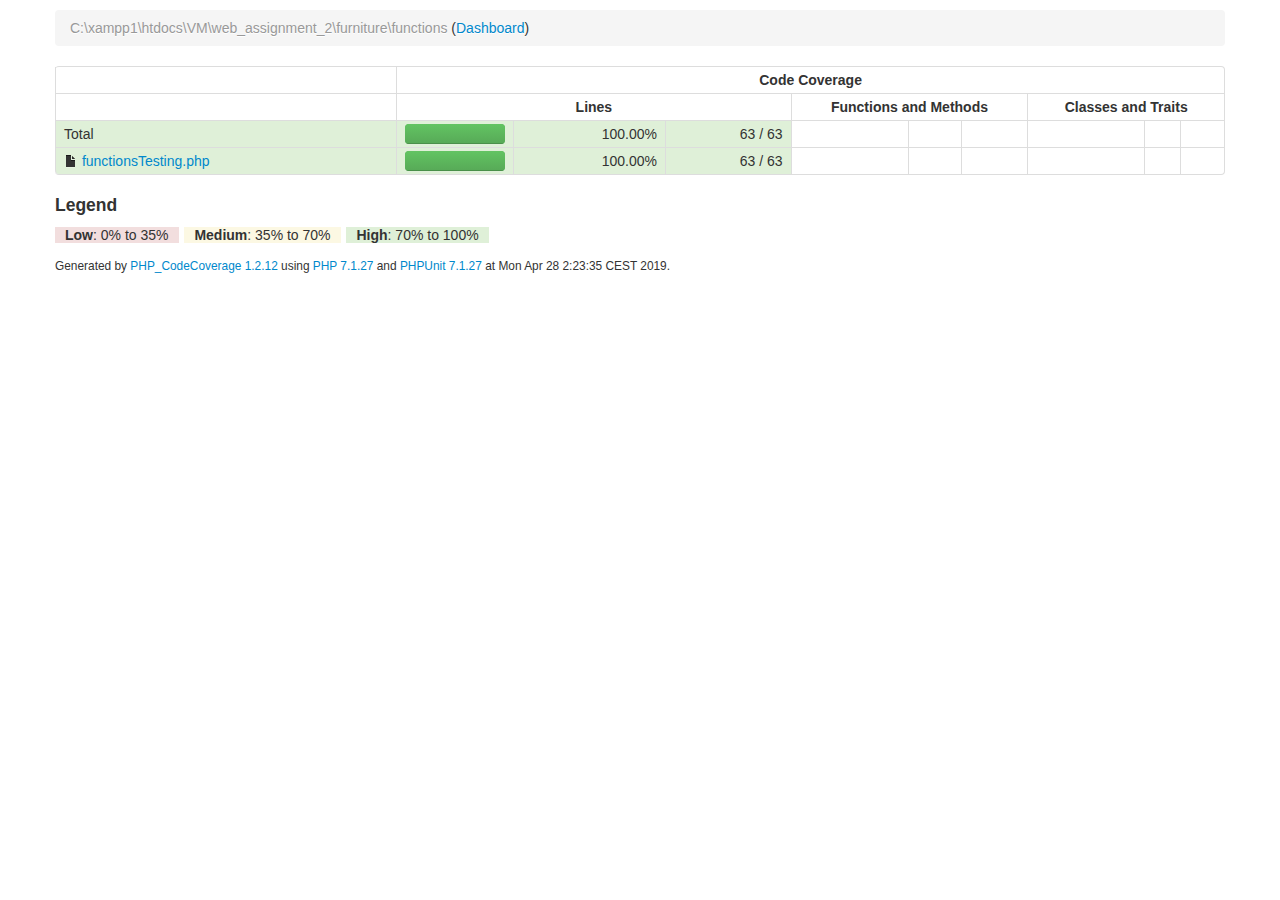
<file: report/index.html>
<!DOCTYPE html>
<html lang="en">
 <head>
  <meta charset="UTF-8">
  <title>Code Coverage for C:\xampp1\htdocs\VM\web_assignment_2\furniture\functions</title>
  <meta name="viewport" content="width=device-width, initial-scale=1.0">
  <link href="css/bootstrap.min.css" rel="stylesheet">
  <link href="css/bootstrap-responsive.min.css" rel="stylesheet">
  <link href="css/style.css" rel="stylesheet">
  <!--[if lt IE 9]>
  <script src="js/html5shiv.js"></script>
  <![endif]-->
 </head>
 <body>
  <header>
   <div class="container">
    <div class="row">
     <div class="span12">
      <ul class="breadcrumb">
        <li class="active">C:\xampp1\htdocs\VM\web_assignment_2\furniture\functions</li>
        <li>(<a href="index.dashboard.html">Dashboard</a>)</li>

      </ul>
     </div>
    </div>
   </div>
  </header>
  <div class="container">
   <table class="table table-bordered">
    <thead>
     <tr>
      <td>&nbsp;</td>
      <td colspan="9"><div align="center"><strong>Code Coverage</strong></div></td>
     </tr>
     <tr>
      <td>&nbsp;</td>
      <td colspan="3"><div align="center"><strong>Lines</strong></div></td>
      <td colspan="3"><div align="center"><strong>Functions and Methods</strong></div></td>
      <td colspan="3"><div align="center"><strong>Classes and Traits</strong></div></td>
     </tr>
    </thead>
    <tbody>
     <tr>
      <td class="success">Total</td>
      <td class="success big">       <div class="progress progress-success" style="width: 100px;">
        <div class="bar" style="width: 100.00%;"></div>
       </div>
</td>
      <td class="success small"><div align="right">100.00%</div></td>
      <td class="success small"><div align="right">63&nbsp;/&nbsp;63</div></td>
      <td class="None big">&nbsp;</td>
      <td class="None small"><div align="right"></div></td>
      <td class="None small"><div align="right">&nbsp;</div></td>
      <td class="None big">&nbsp;</td>
      <td class="None small"><div align="right"></div></td>
      <td class="None small"><div align="right">&nbsp;</div></td>
     </tr>

     <tr>
      <td class="success"><i class="icon-file"></i> <a href="functionsTesting.php.html">functionsTesting.php</a></td>
      <td class="success big">       <div class="progress progress-success" style="width: 100px;">
        <div class="bar" style="width: 100.00%;"></div>
       </div>
</td>
      <td class="success small"><div align="right">100.00%</div></td>
      <td class="success small"><div align="right">63&nbsp;/&nbsp;63</div></td>
      <td class="None big">&nbsp;</td>
      <td class="None small"><div align="right"></div></td>
      <td class="None small"><div align="right">&nbsp;</div></td>
      <td class="None big">&nbsp;</td>
      <td class="None small"><div align="right"></div></td>
      <td class="None small"><div align="right">&nbsp;</div></td>
     </tr>


    </tbody>
   </table>
   <footer>
    <h4>Legend</h4>
    <p>
     <span class="danger"><strong>Low</strong>: 0% to 35%</span>
     <span class="warning"><strong>Medium</strong>: 35% to 70%</span>
     <span class="success"><strong>High</strong>: 70% to 100%</span>
    </p>
    <p>
     <small>Generated by <a href="http://github.com/sebastianbergmann/php-code-coverage" target="_top">PHP_CodeCoverage 1.2.12</a> using <a href="http://www.php.net/" target="_top">PHP 7.1.27 </a> and <a href="http://phpunit.de/">PHPUnit 7.1.27 </a> at Mon Apr 28 2:23:35 CEST 2019.</small>
    </p>
   </footer>
  </div>
  <script src="js/bootstrap.min.js" type="text/javascript"></script>
 </body>
</html>
</file>
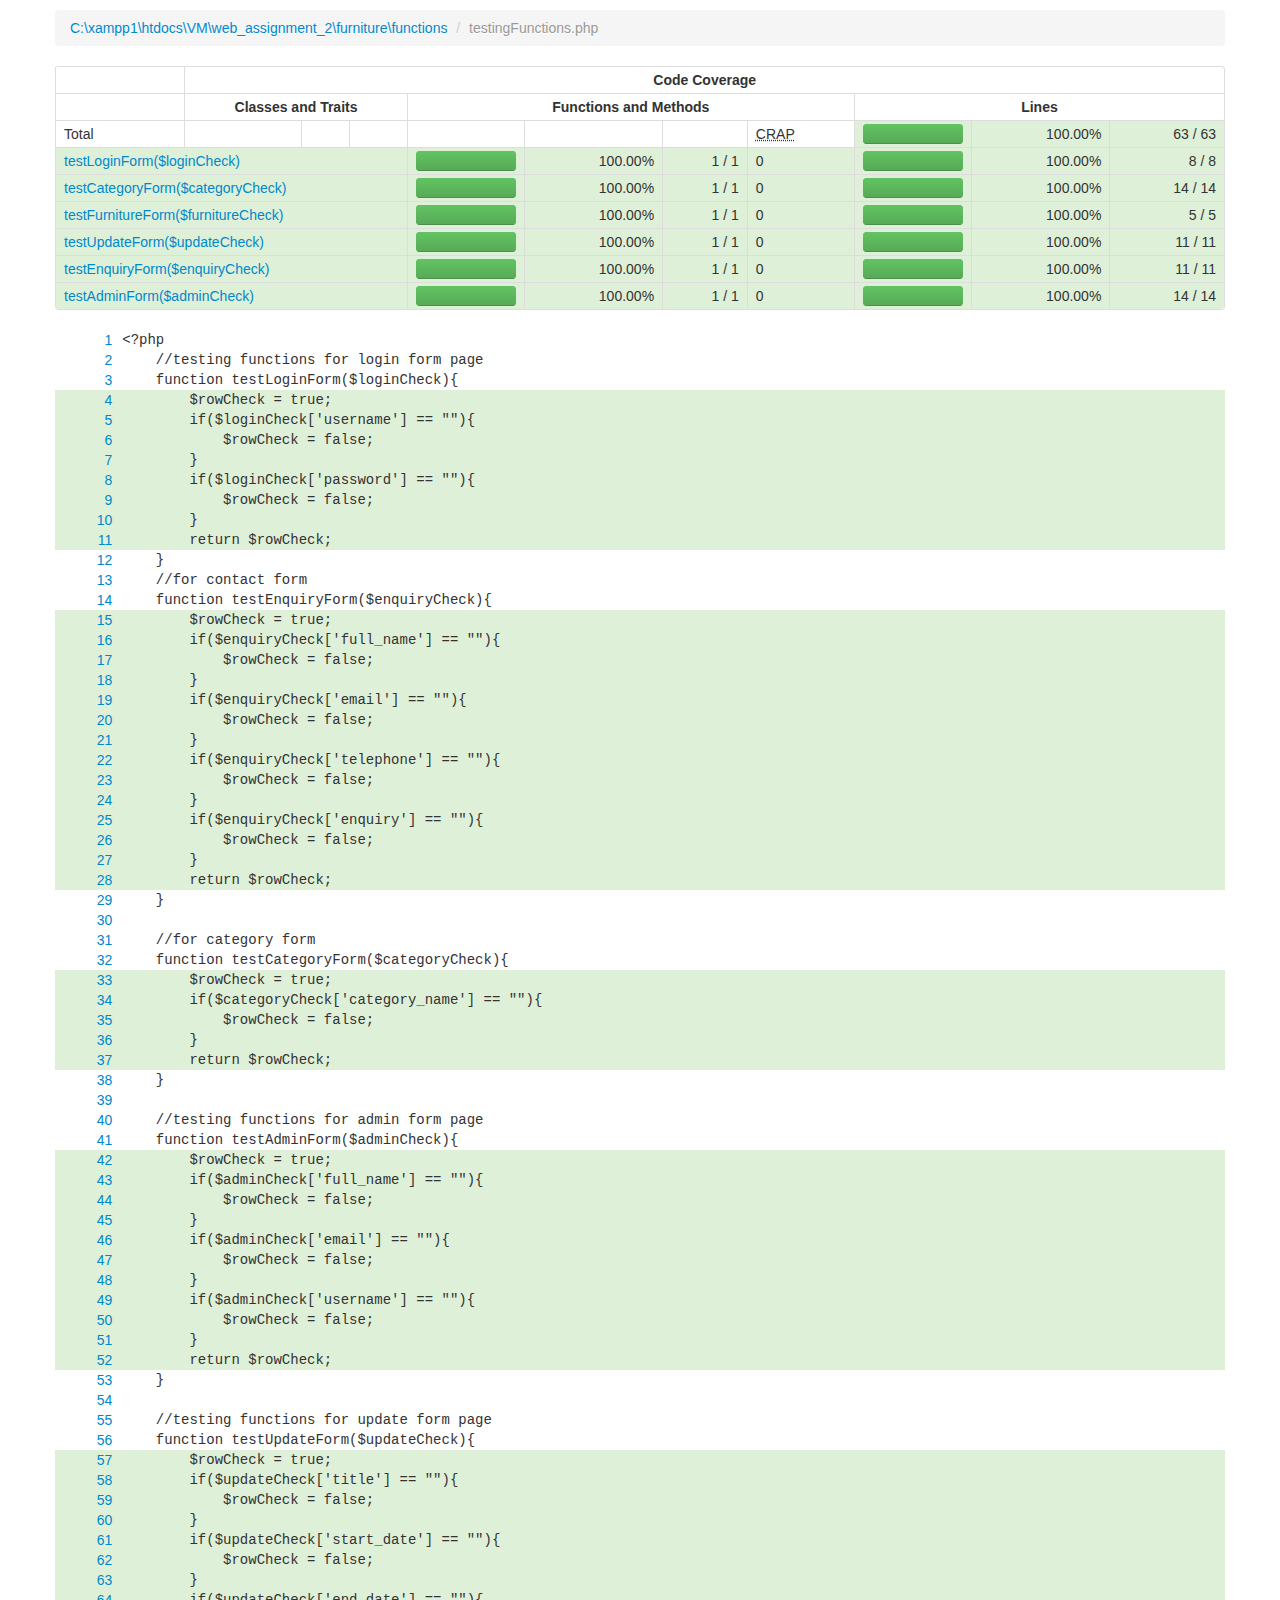
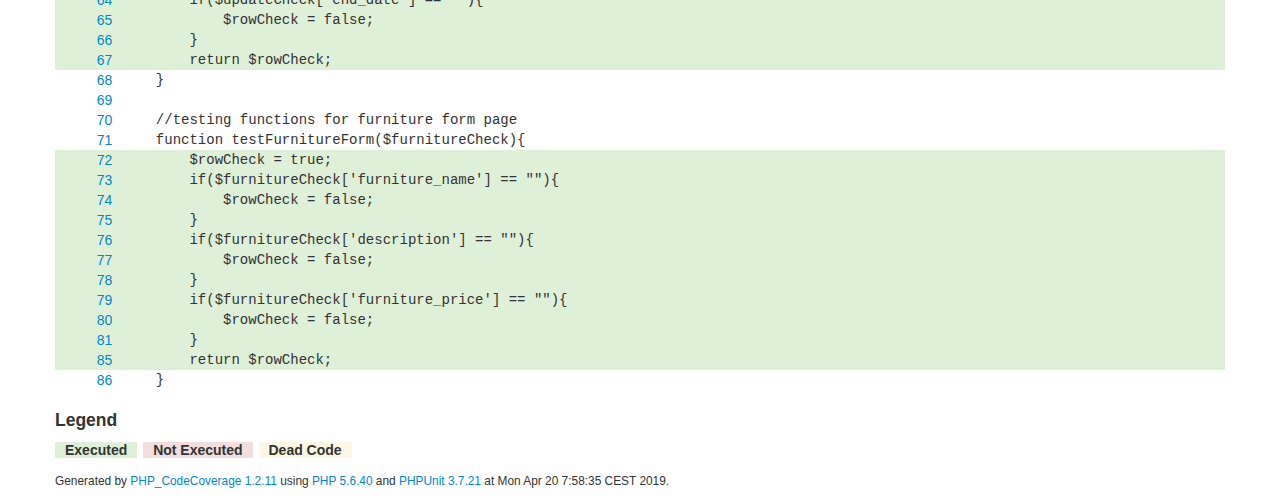
<file: report/functionsTesting.php.html>
<!DOCTYPE html>
<html lang="en">
 <head>
  <meta charset="UTF-8">
  <title>Code Coverage for C:\xampp1\htdocs\VM\web_assignment_2\furniture\functions/testingFunctions.php</title>
  <meta name="viewport" content="width=device-width, initial-scale=1.0">
  <link href="css/bootstrap.min.css" rel="stylesheet">
  <link href="css/bootstrap-responsive.min.css" rel="stylesheet">
  <link href="css/style.css" rel="stylesheet">
  <!--[if lt IE 9]>
  <script src="js/html5shiv.js"></script>
  <![endif]-->
 </head>
 <body>
  <header>
   <div class="container">
    <div class="row">
     <div class="span12">
      <ul class="breadcrumb">
        <li><a href="index.html">C:\xampp1\htdocs\VM\web_assignment_2\furniture\functions</a> <span class="divider">/</span></li>
        <li class="active">testingFunctions.php</li>

      </ul>
     </div>
    </div>
   </div>
  </header>
  <div class="container">
   <table class="table table-bordered">
    <thead>
     <tr>
      <td>&nbsp;</td>
      <td colspan="10"><div align="center"><strong>Code Coverage</strong></div></td>
     </tr>
     <tr>
      <td>&nbsp;</td>
      <td colspan="3"><div align="center"><strong>Classes and Traits</strong></div></td>
      <td colspan="4"><div align="center"><strong>Functions and Methods</strong></div></td>
      <td colspan="3"><div align="center"><strong>Lines</strong></div></td>
     </tr>
    </thead>
    <tbody>
     <tr>
      <td class="None">Total</td>
      <td class="None big">&nbsp;</td>
      <td class="None small"><div align="right"></div></td>
      <td class="None small"><div align="right">&nbsp;</div></td>
      <td class="None big">&nbsp;</td>
      <td class="None small"><div align="right"></div></td>
      <td class="None small"><div align="right">&nbsp;</div></td>
      <td class="None small"><acronym title="Change Risk Anti-Patterns (CRAP) Index">CRAP</acronym></td>
      <td class="success big">       <div class="progress progress-success" style="width: 100px;">
        <div class="bar" style="width: 100.00%;"></div>
       </div>
</td>
      <td class="success small"><div align="right">100.00%</div></td>
      <td class="success small"><div align="right">63&nbsp;/&nbsp;63</div></td>
     </tr>

     <tr>
      <td class="success" colspan="4"><a href="#3">testLoginForm($loginCheck)</a></td>
      <td class="success big">       <div class="progress progress-success" style="width: 100px;">
        <div class="bar" style="width: 100.00%;"></div>
       </div>
</td>
      <td class="success small"><div align="right">100.00%</div></td>
      <td class="success small"><div align="right">1&nbsp;/&nbsp;1</div></td>
      <td class="success small">0</td>
      <td class="success big">       <div class="progress progress-success" style="width: 100px;">
        <div class="bar" style="width: 100.00%;"></div>
       </div>
</td>
      <td class="success small"><div align="right">100.00%</div></td>
      <td class="success small"><div align="right">8&nbsp;/&nbsp;8</div></td>
     </tr>

     <tr>
      <td class="success" colspan="4"><a href="#14">testCategoryForm($categoryCheck)</a></td>
      <td class="success big">       <div class="progress progress-success" style="width: 100px;">
        <div class="bar" style="width: 100.00%;"></div>
       </div>
</td>
      <td class="success small"><div align="right">100.00%</div></td>
      <td class="success small"><div align="right">1&nbsp;/&nbsp;1</div></td>
      <td class="success small">0</td>
      <td class="success big">       <div class="progress progress-success" style="width: 100px;">
        <div class="bar" style="width: 100.00%;"></div>
       </div>
</td>
      <td class="success small"><div align="right">100.00%</div></td>
      <td class="success small"><div align="right">14&nbsp;/&nbsp;14</div></td>
     </tr>

     <tr>
      <td class="success" colspan="4"><a href="#32">testFurnitureForm($furnitureCheck)</a></td>
      <td class="success big">       <div class="progress progress-success" style="width: 100px;">
        <div class="bar" style="width: 100.00%;"></div>
       </div>
</td>
      <td class="success small"><div align="right">100.00%</div></td>
      <td class="success small"><div align="right">1&nbsp;/&nbsp;1</div></td>
      <td class="success small">0</td>
      <td class="success big">       <div class="progress progress-success" style="width: 100px;">
        <div class="bar" style="width: 100.00%;"></div>
       </div>
</td>
      <td class="success small"><div align="right">100.00%</div></td>
      <td class="success small"><div align="right">5&nbsp;/&nbsp;5</div></td>
     </tr>

     <tr>
      <td class="success" colspan="4"><a href="#41">testUpdateForm($updateCheck)</a></td>
      <td class="success big">       <div class="progress progress-success" style="width: 100px;">
        <div class="bar" style="width: 100.00%;"></div>
       </div>
</td>
      <td class="success small"><div align="right">100.00%</div></td>
      <td class="success small"><div align="right">1&nbsp;/&nbsp;1</div></td>
      <td class="success small">0</td>
      <td class="success big">       <div class="progress progress-success" style="width: 100px;">
        <div class="bar" style="width: 100.00%;"></div>
       </div>
</td>
      <td class="success small"><div align="right">100.00%</div></td>
      <td class="success small"><div align="right">11&nbsp;/&nbsp;11</div></td>
     </tr>

     <tr>
      <td class="success" colspan="4"><a href="#56">testEnquiryForm($enquiryCheck)</a></td>
      <td class="success big">       <div class="progress progress-success" style="width: 100px;">
        <div class="bar" style="width: 100.00%;"></div>
       </div>
</td>
      <td class="success small"><div align="right">100.00%</div></td>
      <td class="success small"><div align="right">1&nbsp;/&nbsp;1</div></td>
      <td class="success small">0</td>
      <td class="success big">       <div class="progress progress-success" style="width: 100px;">
        <div class="bar" style="width: 100.00%;"></div>
       </div>
</td>
      <td class="success small"><div align="right">100.00%</div></td>
      <td class="success small"><div align="right">11&nbsp;/&nbsp;11</div></td>
     </tr>

     <tr>
      <td class="success" colspan="4"><a href="#71">testAdminForm($adminCheck)</a></td>
      <td class="success big">       <div class="progress progress-success" style="width: 100px;">
        <div class="bar" style="width: 100.00%;"></div>
       </div>
</td>
      <td class="success small"><div align="right">100.00%</div></td>
      <td class="success small"><div align="right">1&nbsp;/&nbsp;1</div></td>
      <td class="success small">0</td>
      <td class="success big">       <div class="progress progress-success" style="width: 100px;">
        <div class="bar" style="width: 100.00%;"></div>
       </div>
</td>
      <td class="success small"><div align="right">100.00%</div></td>
      <td class="success small"><div align="right">14&nbsp;/&nbsp;14</div></td>
     </tr>


    </tbody>
   </table>
   <table class="table table-borderless table-condensed">
    <tbody>
     <tr><td><div align="right"><a name="1"></a><a href="#1">1</a></div></td><td class="codeLine">&lt;?php</td></tr>
     <tr><td><div align="right"><a name="2"></a><a href="#2">2</a></div></td><td class="codeLine">    //testing functions for login form page</td></tr>
     <tr><td><div align="right"><a name="3"></a><a href="#3">3</a></div></td><td class="codeLine">    function testLoginForm($loginCheck){</td></tr>
     <tr class="success popin" data-title="3 tests cover line 4" data-content="&lt;ul&gt;&lt;li class=&quot;success&quot;&gt;DemoTest::testInvalidUsername&lt;/li&gt;&lt;li class=&quot;success&quot;&gt;DemoTest::testInvalidPassword&lt;/li&gt;&lt;li class=&quot;success&quot;&gt;DemoTest::testValidAll&lt;/li&gt;&lt;/ul&gt;" data-placement="bottom" data-html="true"><td><div align="right"><a name="4"></a><a href="#4">4</a></div></td><td class="codeLine">        $rowCheck = true;</td></tr>
     <tr class="success popin" data-title="3 tests cover line 5" data-content="&lt;ul&gt;&lt;li class=&quot;success&quot;&gt;DemoTest::testInvalidUsername&lt;/li&gt;&lt;li class=&quot;success&quot;&gt;DemoTest::testInvalidPassword&lt;/li&gt;&lt;li class=&quot;success&quot;&gt;DemoTest::testValidAll&lt;/li&gt;&lt;/ul&gt;" data-placement="bottom" data-html="true"><td><div align="right"><a name="5"></a><a href="#5">5</a></div></td><td class="codeLine">        if($loginCheck['username'] == &quot;&quot;){</td></tr>
     <tr class="success popin" data-title="1 test covers line 6" data-content="&lt;ul&gt;&lt;li class=&quot;success&quot;&gt;DemoTest::testInvalidUsername&lt;/li&gt;&lt;/ul&gt;" data-placement="bottom" data-html="true"><td><div align="right"><a name="6"></a><a href="#6">6</a></div></td><td class="codeLine">            $rowCheck = false;</td></tr>
     <tr class="success popin" data-title="1 test covers line 7" data-content="&lt;ul&gt;&lt;li class=&quot;success&quot;&gt;DemoTest::testInvalidUsername&lt;/li&gt;&lt;/ul&gt;" data-placement="bottom" data-html="true"><td><div align="right"><a name="7"></a><a href="#7">7</a></div></td><td class="codeLine">        }</td></tr>
     <tr class="success popin" data-title="3 tests cover line 8" data-content="&lt;ul&gt;&lt;li class=&quot;success&quot;&gt;DemoTest::testInvalidUsername&lt;/li&gt;&lt;li class=&quot;success&quot;&gt;DemoTest::testInvalidPassword&lt;/li&gt;&lt;li class=&quot;success&quot;&gt;DemoTest::testValidAll&lt;/li&gt;&lt;/ul&gt;" data-placement="bottom" data-html="true"><td><div align="right"><a name="8"></a><a href="#8">8</a></div></td><td class="codeLine">        if($loginCheck['password'] == &quot;&quot;){</td></tr>
     <tr class="success popin" data-title="1 test covers line 9" data-content="&lt;ul&gt;&lt;li class=&quot;success&quot;&gt;DemoTest::testInvalidPassword&lt;/li&gt;&lt;/ul&gt;" data-placement="bottom" data-html="true"><td><div align="right"><a name="9"></a><a href="#9">9</a></div></td><td class="codeLine">            $rowCheck = false;</td></tr>
     <tr class="success popin" data-title="1 test covers line 10" data-content="&lt;ul&gt;&lt;li class=&quot;success&quot;&gt;DemoTest::testInvalidPassword&lt;/li&gt;&lt;/ul&gt;" data-placement="bottom" data-html="true"><td><div align="right"><a name="10"></a><a href="#10">10</a></div></td><td class="codeLine">        }</td></tr>
     <tr class="success popin" data-title="3 tests cover line 11" data-content="&lt;ul&gt;&lt;li class=&quot;success&quot;&gt;DemoTest::testInvalidUsername&lt;/li&gt;&lt;li class=&quot;success&quot;&gt;DemoTest::testInvalidPassword&lt;/li&gt;&lt;li class=&quot;success&quot;&gt;DemoTest::testValidAll&lt;/li&gt;&lt;/ul&gt;" data-placement="bottom" data-html="true"><td><div align="right"><a name="11"></a><a href="#11">11</a></div></td><td class="codeLine">        return $rowCheck;</td></tr>
     <tr><td><div align="right"><a name="12"></a><a href="#12">12</a></div></td><td class="codeLine">    }</td></tr>
     <tr><td><div align="right"><a name="13"></a><a href="#13">13</a></div></td><td class="codeLine">    //for contact form</td></tr>
     <tr><td><div align="right"><a name="14"></a><a href="#14">14</a></div></td><td class="codeLine">    function testEnquiryForm($enquiryCheck){</td></tr>
     <tr class="success popin" data-title="5 tests cover line 15" data-content="&lt;ul&gt;&lt;li class=&quot;success&quot;&gt;EnquiryTest::testInvalidFullname&lt;/li&gt;&lt;li class=&quot;success&quot;&gt;EnquiryTest::testInvalidEmail&lt;/li&gt;&lt;li class=&quot;success&quot;&gt;EnquiryTest::testInvalidTelephone&lt;/li&gt;&lt;li class=&quot;success&quot;&gt;EnquiryTest::testInvalidEnquiry&lt;/li&gt;&lt;li class=&quot;success&quot;&gt;EnquiryTest::testInvalidAll&lt;/li&gt;&lt;/ul&gt;" data-placement="bottom" data-html="true"><td><div align="right"><a name="15"></a><a href="#15">15</a></div></td><td class="codeLine">        $rowCheck = true;</td></tr>
     <tr class="success popin" data-title="5 tests cover line 16" data-content="&lt;ul&gt;&lt;li class=&quot;success&quot;&gt;EnquiryTest::testInvalidFullname&lt;/li&gt;&lt;li class=&quot;success&quot;&gt;EnquiryTest::testInvalidEmail&lt;/li&gt;&lt;li class=&quot;success&quot;&gt;EnquiryTest::testInvalidTelephone&lt;/li&gt;&lt;li class=&quot;success&quot;&gt;EnquiryTest::testInvalidEnquiry&lt;/li&gt;&lt;li class=&quot;success&quot;&gt;EnquiryTest::testInvalidAll&lt;/li&gt;&lt;/ul&gt;" data-placement="bottom" data-html="true"><td><div align="right"><a name="16"></a><a href="#16">16</a></div></td><td class="codeLine">        if($enquiryCheck['full_name'] == &quot;&quot;){</td></tr>
     <tr class="success popin" data-title="1 test covers line 17" data-content="&lt;ul&gt;&lt;li class=&quot;success&quot;&gt;EnquiryTest::testInvalidFullname&lt;/li&gt;&lt;/ul&gt;" data-placement="bottom" data-html="true"><td><div align="right"><a name="17"></a><a href="#17">17</a></div></td><td class="codeLine">            $rowCheck = false;</td></tr>
     <tr class="success popin" data-title="1 test covers line 18" data-content="&lt;ul&gt;&lt;li class=&quot;success&quot;&gt;EnquiryTest::testInvalidFullname&lt;/li&gt;&lt;/ul&gt;" data-placement="bottom" data-html="true"><td><div align="right"><a name="18"></a><a href="#18">18</a></div></td><td class="codeLine">        }</td></tr>
     <tr class="success popin" data-title="5 tests cover line 19" data-content="&lt;ul&gt;&lt;li class=&quot;success&quot;&gt;EnquiryTest::testInvalidFullname&lt;/li&gt;&lt;li class=&quot;success&quot;&gt;EnquiryTest::testInvalidEmail&lt;/li&gt;&lt;li class=&quot;success&quot;&gt;EnquiryTest::testInvalidTelephone&lt;/li&gt;&lt;li class=&quot;success&quot;&gt;EnquiryTest::testInvalidEnquiry&lt;/li&gt;&lt;li class=&quot;success&quot;&gt;EnquiryTest::testInvalidAll&lt;/li&gt;&lt;/ul&gt;" data-placement="bottom" data-html="true"><td><div align="right"><a name="19"></a><a href="#19">19</a></div></td><td class="codeLine">        if($enquiryCheck['email'] == &quot;&quot;){</td></tr>
     <tr class="success popin" data-title="1 test covers line 20" data-content="&lt;ul&gt;&lt;li class=&quot;success&quot;&gt;EnquiryTest::testInvalidEmail&lt;/li&gt;&lt;/ul&gt;" data-placement="bottom" data-html="true"><td><div align="right"><a name="20"></a><a href="#20">20</a></div></td><td class="codeLine">            $rowCheck = false;</td></tr>
     <tr class="success popin" data-title="1 test covers line 21" data-content="&lt;ul&gt;&lt;li class=&quot;success&quot;&gt;EnquiryTest::testInvalidEmail&lt;/li&gt;&lt;/ul&gt;" data-placement="bottom" data-html="true"><td><div align="right"><a name="21"></a><a href="#21">21</a></div></td><td class="codeLine">        }</td></tr>
     <tr class="success popin" data-title="5 tests cover line 22" data-content="&lt;ul&gt;&lt;li class=&quot;success&quot;&gt;EnquiryTest::testInvalidFullname&lt;/li&gt;&lt;li class=&quot;success&quot;&gt;EnquiryTest::testInvalidEmail&lt;/li&gt;&lt;li class=&quot;success&quot;&gt;EnquiryTest::testInvalidTelephone&lt;/li&gt;&lt;li class=&quot;success&quot;&gt;EnquiryTest::testInvalidEnquiry&lt;/li&gt;&lt;li class=&quot;success&quot;&gt;EnquiryTest::testInvalidAll&lt;/li&gt;&lt;/ul&gt;" data-placement="bottom" data-html="true"><td><div align="right"><a name="22"></a><a href="#22">22</a></div></td><td class="codeLine">        if($enquiryCheck['telephone'] == &quot;&quot;){</td></tr>
     <tr class="success popin" data-title="1 test covers line 23" data-content="&lt;ul&gt;&lt;li class=&quot;success&quot;&gt;EnquiryTest::testInvalidTelephone&lt;/li&gt;&lt;/ul&gt;" data-placement="bottom" data-html="true"><td><div align="right"><a name="23"></a><a href="#23">23</a></div></td><td class="codeLine">            $rowCheck = false;</td></tr>
     <tr class="success popin" data-title="1 test covers line 24" data-content="&lt;ul&gt;&lt;li class=&quot;success&quot;&gt;EnquiryTest::testInvalidTelephone&lt;/li&gt;&lt;/ul&gt;" data-placement="bottom" data-html="true"><td><div align="right"><a name="24"></a><a href="#24">24</a></div></td><td class="codeLine">        }</td></tr>
     <tr class="success popin" data-title="5 tests cover line 25" data-content="&lt;ul&gt;&lt;li class=&quot;success&quot;&gt;EnquiryTest::testInvalidFullname&lt;/li&gt;&lt;li class=&quot;success&quot;&gt;EnquiryTest::testInvalidEmail&lt;/li&gt;&lt;li class=&quot;success&quot;&gt;EnquiryTest::testInvalidTelephone&lt;/li&gt;&lt;li class=&quot;success&quot;&gt;EnquiryTest::testInvalidEnquiry&lt;/li&gt;&lt;li class=&quot;success&quot;&gt;EnquiryTest::testInvalidAll&lt;/li&gt;&lt;/ul&gt;" data-placement="bottom" data-html="true"><td><div align="right"><a name="25"></a><a href="#25">25</a></div></td><td class="codeLine">        if($enquiryCheck['enquiry'] == &quot;&quot;){</td></tr>
     <tr class="success popin" data-title="1 test covers line 26" data-content="&lt;ul&gt;&lt;li class=&quot;success&quot;&gt;EnquiryTest::testInvalidEnquiry&lt;/li&gt;&lt;/ul&gt;" data-placement="bottom" data-html="true"><td><div align="right"><a name="26"></a><a href="#26">26</a></div></td><td class="codeLine">            $rowCheck = false;</td></tr>
     <tr class="success popin" data-title="1 test covers line 27" data-content="&lt;ul&gt;&lt;li class=&quot;success&quot;&gt;EnquiryTest::testInvalidEnquiry&lt;/li&gt;&lt;/ul&gt;" data-placement="bottom" data-html="true"><td><div align="right"><a name="27"></a><a href="#27">27</a></div></td><td class="codeLine">        }</td></tr>
     <tr class="success popin" data-title="5 tests cover line 28" data-content="&lt;ul&gt;&lt;li class=&quot;success&quot;&gt;EnquiryTest::testInvalidFullname&lt;/li&gt;&lt;li class=&quot;success&quot;&gt;EnquiryTest::testInvalidEmail&lt;/li&gt;&lt;li class=&quot;success&quot;&gt;EnquiryTest::testInvalidTelephone&lt;/li&gt;&lt;li class=&quot;success&quot;&gt;EnquiryTest::testInvalidEnquiry&lt;/li&gt;&lt;li class=&quot;success&quot;&gt;EnquiryTest::testInvalidAll&lt;/li&gt;&lt;/ul&gt;" data-placement="bottom" data-html="true"><td><div align="right"><a name="28"></a><a href="#28">28</a></div></td><td class="codeLine">        return $rowCheck;</td></tr>
     <tr><td><div align="right"><a name="29"></a><a href="#29">29</a></div></td><td class="codeLine">    }</td></tr>
     <tr><td><div align="right"><a name="30"></a><a href="#30">30</a></div></td><td class="codeLine"></td></tr>
     <tr><td><div align="right"><a name="31"></a><a href="#31">31</a></div></td><td class="codeLine">    //for category form</td></tr>
     <tr><td><div align="right"><a name="32"></a><a href="#32">32</a></div></td><td class="codeLine">    function testCategoryForm($categoryCheck){</td></tr>
     <tr class="success popin" data-title="2 tests cover line 33" data-content="&lt;ul&gt;&lt;li class=&quot;success&quot;&gt;CategoryTest::testInvalidCategoryName&lt;/li&gt;&lt;li class=&quot;success&quot;&gt;CategoryTest::testValidCategory&lt;/li&gt;&lt;/ul&gt;" data-placement="bottom" data-html="true"><td><div align="right"><a name="33"></a><a href="#33">33</a></div></td><td class="codeLine">        $rowCheck = true;</td></tr>
     <tr class="success popin" data-title="2 tests cover line 34" data-content="&lt;ul&gt;&lt;li class=&quot;success&quot;&gt;CategoryTest::testInvalidCategoryName&lt;/li&gt;&lt;li class=&quot;success&quot;&gt;CategoryTest::testValidCategory&lt;/li&gt;&lt;/ul&gt;" data-placement="bottom" data-html="true"><td><div align="right"><a name="34"></a><a href="#34">34</a></div></td><td class="codeLine">        if($categoryCheck['category_name'] == &quot;&quot;){</td></tr>
     <tr class="success popin" data-title="1 test covers line 35" data-content="&lt;ul&gt;&lt;li class=&quot;success&quot;&gt;CategoryTest::testInvalidCategoryName&lt;/li&gt;&lt;/ul&gt;" data-placement="bottom" data-html="true"><td><div align="right"><a name="35"></a><a href="#35">35</a></div></td><td class="codeLine">            $rowCheck = false;</td></tr>
     <tr class="success popin" data-title="1 test covers line 36" data-content="&lt;ul&gt;&lt;li class=&quot;success&quot;&gt;CategoryTest::testInvalidCategoryName&lt;/li&gt;&lt;/ul&gt;" data-placement="bottom" data-html="true"><td><div align="right"><a name="36"></a><a href="#36">36</a></div></td><td class="codeLine">        }</td></tr>
     <tr class="success popin" data-title="2 tests cover line 37" data-content="&lt;ul&gt;&lt;li class=&quot;success&quot;&gt;CategoryTest::testInvalidCategoryName&lt;/li&gt;&lt;li class=&quot;success&quot;&gt;CategoryTest::testValidCategory&lt;/li&gt;&lt;/ul&gt;" data-placement="bottom" data-html="true"><td><div align="right"><a name="37"></a><a href="#37">37</a></div></td><td class="codeLine">        return $rowCheck;</td></tr>
     <tr><td><div align="right"><a name="38"></a><a href="#38">38</a></div></td><td class="codeLine">    }</td></tr>
     <tr><td><div align="right"><a name="39"></a><a href="#39">39</a></div></td><td class="codeLine"></td></tr>
     <tr><td><div align="right"><a name="40"></a><a href="#40">40</a></div></td><td class="codeLine">    //testing functions for admin form page</td></tr>
     <tr><td><div align="right"><a name="41"></a><a href="#41">41</a></div></td><td class="codeLine">    function testAdminForm($adminCheck){</td></tr>
     <tr class="success popin" data-title="4 tests cover line 42" data-content="&lt;ul&gt;&lt;li class=&quot;success&quot;&gt;StaffTest::testInvalidUsername&lt;/li&gt;&lt;li class=&quot;success&quot;&gt;StaffTest::testInvalidPassword&lt;/li&gt;&lt;li class=&quot;success&quot;&gt;StaffTest::testInvalidRole&lt;/li&gt;&lt;li class=&quot;success&quot;&gt;StaffTest::testValidAll&lt;/li&gt;&lt;/ul&gt;" data-placement="bottom" data-html="true"><td><div align="right"><a name="42"></a><a href="#42">42</a></div></td><td class="codeLine">        $rowCheck = true;</td></tr>
     <tr class="success popin" data-title="4 tests cover line 43" data-content="&lt;ul&gt;&lt;li class=&quot;success&quot;&gt;StaffTest::testInvalidUsername&lt;/li&gt;&lt;li class=&quot;success&quot;&gt;StaffTest::testInvalidPassword&lt;/li&gt;&lt;li class=&quot;success&quot;&gt;StaffTest::testInvalidRole&lt;/li&gt;&lt;li class=&quot;success&quot;&gt;StaffTest::testValidAll&lt;/li&gt;&lt;/ul&gt;" data-placement="bottom" data-html="true"><td><div align="right"><a name="43"></a><a href="#43">43</a></div></td><td class="codeLine">        if($adminCheck['full_name'] == &quot;&quot;){</td></tr>
     <tr class="success popin" data-title="1 test covers line 44" data-content="&lt;ul&gt;&lt;li class=&quot;success&quot;&gt;StaffTest::testInvalidUsername&lt;/li&gt;&lt;/ul&gt;" data-placement="bottom" data-html="true"><td><div align="right"><a name="44"></a><a href="#44">44</a></div></td><td class="codeLine">            $rowCheck = false;</td></tr>
     <tr class="success popin" data-title="1 test covers line 45" data-content="&lt;ul&gt;&lt;li class=&quot;success&quot;&gt;StaffTest::testInvalidUsername&lt;/li&gt;&lt;/ul&gt;" data-placement="bottom" data-html="true"><td><div align="right"><a name="45"></a><a href="#45">45</a></div></td><td class="codeLine">        }</td></tr>
     <tr class="success popin" data-title="4 tests cover line 46" data-content="&lt;ul&gt;&lt;li class=&quot;success&quot;&gt;StaffTest::testInvalidUsername&lt;/li&gt;&lt;li class=&quot;success&quot;&gt;StaffTest::testInvalidPassword&lt;/li&gt;&lt;li class=&quot;success&quot;&gt;StaffTest::testInvalidRole&lt;/li&gt;&lt;li class=&quot;success&quot;&gt;StaffTest::testValidAll&lt;/li&gt;&lt;/ul&gt;" data-placement="bottom" data-html="true"><td><div align="right"><a name="46"></a><a href="#46">46</a></div></td><td class="codeLine">        if($adminCheck['email'] == &quot;&quot;){</td></tr>
     <tr class="success popin" data-title="1 test covers line 47" data-content="&lt;ul&gt;&lt;li class=&quot;success&quot;&gt;StaffTest::testInvalidPassword&lt;/li&gt;&lt;/ul&gt;" data-placement="bottom" data-html="true"><td><div align="right"><a name="47"></a><a href="#47">47</a></div></td><td class="codeLine">            $rowCheck = false;</td></tr>
     <tr class="success popin" data-title="1 test covers line 48" data-content="&lt;ul&gt;&lt;li class=&quot;success&quot;&gt;StaffTest::testInvalidPassword&lt;/li&gt;&lt;/ul&gt;" data-placement="bottom" data-html="true"><td><div align="right"><a name="48"></a><a href="#48">48</a></div></td><td class="codeLine">        }</td></tr>
     <tr class="success popin" data-title="4 tests cover line 49" data-content="&lt;ul&gt;&lt;li class=&quot;success&quot;&gt;StaffTest::testInvalidUsername&lt;/li&gt;&lt;li class=&quot;success&quot;&gt;StaffTest::testInvalidPassword&lt;/li&gt;&lt;li class=&quot;success&quot;&gt;StaffTest::testInvalidRole&lt;/li&gt;&lt;li class=&quot;success&quot;&gt;StaffTest::testValidAll&lt;/li&gt;&lt;/ul&gt;" data-placement="bottom" data-html="true"><td><div align="right"><a name="49"></a><a href="#49">49</a></div></td><td class="codeLine">        if($adminCheck['username'] == &quot;&quot;){</td></tr>
     <tr class="success popin" data-title="1 test covers line 50" data-content="&lt;ul&gt;&lt;li class=&quot;success&quot;&gt;StaffTest::testInvalidRole&lt;/li&gt;&lt;/ul&gt;" data-placement="bottom" data-html="true"><td><div align="right"><a name="50"></a><a href="#50">50</a></div></td><td class="codeLine">            $rowCheck = false;</td></tr>
     <tr class="success popin" data-title="1 test covers line 51" data-content="&lt;ul&gt;&lt;li class=&quot;success&quot;&gt;StaffTest::testInvalidRole&lt;/li&gt;&lt;/ul&gt;" data-placement="bottom" data-html="true"><td><div align="right"><a name="51"></a><a href="#51">51</a></div></td><td class="codeLine">        }</td></tr>
     <tr class="success popin" data-title="4 tests cover line 52" data-content="&lt;ul&gt;&lt;li class=&quot;success&quot;&gt;StaffTest::testInvalidUsername&lt;/li&gt;&lt;li class=&quot;success&quot;&gt;StaffTest::testInvalidPassword&lt;/li&gt;&lt;li class=&quot;success&quot;&gt;StaffTest::testInvalidRole&lt;/li&gt;&lt;li class=&quot;success&quot;&gt;StaffTest::testValidAll&lt;/li&gt;&lt;/ul&gt;" data-placement="bottom" data-html="true"><td><div align="right"><a name="52"></a><a href="#52">52</a></div></td><td class="codeLine">        return $rowCheck;</td></tr>
     <tr><td><div align="right"><a name="53"></a><a href="#53">53</a></div></td><td class="codeLine">    }</td></tr>
     <tr><td><div align="right"><a name="54"></a><a href="#54">54</a></div></td><td class="codeLine"></td></tr>
     <tr><td><div align="right"><a name="55"></a><a href="#55">55</a></div></td><td class="codeLine">    //testing functions for update form page</td></tr>
     <tr><td><div align="right"><a name="56"></a><a href="#56">56</a></div></td><td class="codeLine">    function testUpdateForm($updateCheck){</td></tr>
     <tr class="success popin" data-title="4 tests cover line 57" data-content="&lt;ul&gt;&lt;li class=&quot;success&quot;&gt;UpdatesTest::testInvalidTitle&lt;/li&gt;&lt;li class=&quot;success&quot;&gt;UpdatesTest::testInvalidDescription&lt;/li&gt;&lt;li class=&quot;success&quot;&gt;UpdatesTest::testInvalidDate&lt;/li&gt;&lt;li class=&quot;success&quot;&gt;UpdatesTest::testValidAll&lt;/li&gt;&lt;/ul&gt;" data-placement="bottom" data-html="true"><td><div align="right"><a name="57"></a><a href="#57">57</a></div></td><td class="codeLine">        $rowCheck = true;</td></tr>
     <tr class="success popin" data-title="4 tests cover line 58" data-content="&lt;ul&gt;&lt;li class=&quot;success&quot;&gt;UpdatesTest::testInvalidTitle&lt;/li&gt;&lt;li class=&quot;success&quot;&gt;UpdatesTest::testInvalidDescription&lt;/li&gt;&lt;li class=&quot;success&quot;&gt;UpdatesTest::testInvalidDate&lt;/li&gt;&lt;li class=&quot;success&quot;&gt;UpdatesTest::testValidAll&lt;/li&gt;&lt;/ul&gt;" data-placement="bottom" data-html="true"><td><div align="right"><a name="58"></a><a href="#58">58</a></div></td><td class="codeLine">        if($updateCheck['title'] == &quot;&quot;){</td></tr>
     <tr class="success popin" data-title="1 test covers line 59" data-content="&lt;ul&gt;&lt;li class=&quot;success&quot;&gt;UpdatesTest::testInvalidTitle&lt;/li&gt;&lt;/ul&gt;" data-placement="bottom" data-html="true"><td><div align="right"><a name="59"></a><a href="#59">59</a></div></td><td class="codeLine">            $rowCheck = false;</td></tr>
     <tr class="success popin" data-title="1 test covers line 60" data-content="&lt;ul&gt;&lt;li class=&quot;success&quot;&gt;UpdatesTest::testInvalidTitle&lt;/li&gt;&lt;/ul&gt;" data-placement="bottom" data-html="true"><td><div align="right"><a name="60"></a><a href="#60">60</a></div></td><td class="codeLine">        }</td></tr>
     <tr class="success popin" data-title="4 tests cover line 61" data-content="&lt;ul&gt;&lt;li class=&quot;success&quot;&gt;UpdatesTest::testInvalidTitle&lt;/li&gt;&lt;li class=&quot;success&quot;&gt;UpdatesTest::testInvalidDescription&lt;/li&gt;&lt;li class=&quot;success&quot;&gt;UpdatesTest::testInvalidDate&lt;/li&gt;&lt;li class=&quot;success&quot;&gt;UpdatesTest::testValidAll&lt;/li&gt;&lt;/ul&gt;" data-placement="bottom" data-html="true"><td><div align="right"><a name="61"></a><a href="#61">61</a></div></td><td class="codeLine">        if($updateCheck['start_date'] == &quot;&quot;){</td></tr>
     <tr class="success popin" data-title="1 test covers line 62" data-content="&lt;ul&gt;&lt;li class=&quot;success&quot;&gt;UpdatesTest::testInvalidDescription&lt;/li&gt;&lt;/ul&gt;" data-placement="bottom" data-html="true"><td><div align="right"><a name="62"></a><a href="#62">62</a></div></td><td class="codeLine">            $rowCheck = false;</td></tr>
     <tr class="success popin" data-title="1 test covers line 63" data-content="&lt;ul&gt;&lt;li class=&quot;success&quot;&gt;UpdatesTest::testInvalidDescription&lt;/li&gt;&lt;/ul&gt;" data-placement="bottom" data-html="true"><td><div align="right"><a name="63"></a><a href="#63">63</a></div></td><td class="codeLine">        }</td></tr>
     <tr class="success popin" data-title="4 tests cover line 64" data-content="&lt;ul&gt;&lt;li class=&quot;success&quot;&gt;UpdatesTest::testInvalidTitle&lt;/li&gt;&lt;li class=&quot;success&quot;&gt;UpdatesTest::testInvalidDescription&lt;/li&gt;&lt;li class=&quot;success&quot;&gt;UpdatesTest::testInvalidDate&lt;/li&gt;&lt;li class=&quot;success&quot;&gt;UpdatesTest::testValidAll&lt;/li&gt;&lt;/ul&gt;" data-placement="bottom" data-html="true"><td><div align="right"><a name="64"></a><a href="#64">64</a></div></td><td class="codeLine">        if($updateCheck['end_date'] == &quot;&quot;){</td></tr>
     <tr class="success popin" data-title="1 test covers line 65" data-content="&lt;ul&gt;&lt;li class=&quot;success&quot;&gt;UpdatesTest::testInvalidDate&lt;/li&gt;&lt;/ul&gt;" data-placement="bottom" data-html="true"><td><div align="right"><a name="65"></a><a href="#65">65</a></div></td><td class="codeLine">            $rowCheck = false;</td></tr>
     <tr class="success popin" data-title="1 test covers line 66" data-content="&lt;ul&gt;&lt;li class=&quot;success&quot;&gt;UpdatesTest::testInvalidDate&lt;/li&gt;&lt;/ul&gt;" data-placement="bottom" data-html="true"><td><div align="right"><a name="66"></a><a href="#66">66</a></div></td><td class="codeLine">        }</td></tr>
     <tr class="success popin" data-title="4 tests cover line 67" data-content="&lt;ul&gt;&lt;li class=&quot;success&quot;&gt;UpdatesTest::testInvalidTitle&lt;/li&gt;&lt;li class=&quot;success&quot;&gt;UpdatesTest::testInvalidDescription&lt;/li&gt;&lt;li class=&quot;success&quot;&gt;UpdatesTest::testInvalidDate&lt;/li&gt;&lt;li class=&quot;success&quot;&gt;UpdatesTest::testValidAll&lt;/li&gt;&lt;/ul&gt;" data-placement="bottom" data-html="true"><td><div align="right"><a name="67"></a><a href="#67">67</a></div></td><td class="codeLine">        return $rowCheck;</td></tr>
     <tr><td><div align="right"><a name="68"></a><a href="#68">68</a></div></td><td class="codeLine">    }</td></tr>
     <tr><td><div align="right"><a name="69"></a><a href="#69">69</a></div></td><td class="codeLine"></td></tr>
     <tr><td><div align="right"><a name="70"></a><a href="#70">70</a></div></td><td class="codeLine">    //testing functions for furniture form page  </td></tr>
     <tr><td><div align="right"><a name="71"></a><a href="#71">71</a></div></td><td class="codeLine">    function testFurnitureForm($furnitureCheck){</td></tr>
     <tr class="success popin" data-title="5 tests cover line 72" data-content="&lt;ul&gt;&lt;li class=&quot;success&quot;&gt;FurnitureTest::testInvalidName&lt;/li&gt;&lt;li class=&quot;success&quot;&gt;FurnitureTest::testInvalidDescription&lt;/li&gt;&lt;li class=&quot;success&quot;&gt;FurnitureTest::testInvalidPrice&lt;/li&gt;&lt;li class=&quot;success&quot;&gt;FurnitureTest::testInvalidCategoryId&lt;/li&gt;&lt;li class=&quot;success&quot;&gt;FurnitureTest::testValidAll&lt;/li&gt;&lt;/ul&gt;" data-placement="bottom" data-html="true"><td><div align="right"><a name="72"></a><a href="#72">72</a></div></td><td class="codeLine">        $rowCheck = true;</td></tr>
     <tr class="success popin" data-title="5 tests cover line 73" data-content="&lt;ul&gt;&lt;li class=&quot;success&quot;&gt;FurnitureTest::testInvalidName&lt;/li&gt;&lt;li class=&quot;success&quot;&gt;FurnitureTest::testInvalidDescription&lt;/li&gt;&lt;li class=&quot;success&quot;&gt;FurnitureTest::testInvalidPrice&lt;/li&gt;&lt;li class=&quot;success&quot;&gt;FurnitureTest::testInvalidCategoryId&lt;/li&gt;&lt;li class=&quot;success&quot;&gt;FurnitureTest::testValidAll&lt;/li&gt;&lt;/ul&gt;" data-placement="bottom" data-html="true"><td><div align="right"><a name="73"></a><a href="#73">73</a></div></td><td class="codeLine">        if($furnitureCheck['furniture_name'] == &quot;&quot;){</td></tr>
     <tr class="success popin" data-title="1 test covers line 74" data-content="&lt;ul&gt;&lt;li class=&quot;success&quot;&gt;FurnitureTest::testInvalidName&lt;/li&gt;&lt;/ul&gt;" data-placement="bottom" data-html="true"><td><div align="right"><a name="74"></a><a href="#74">74</a></div></td><td class="codeLine">            $rowCheck = false;</td></tr>
     <tr class="success popin" data-title="1 test covers line 75" data-content="&lt;ul&gt;&lt;li class=&quot;success&quot;&gt;FurnitureTest::testInvalidName&lt;/li&gt;&lt;/ul&gt;" data-placement="bottom" data-html="true"><td><div align="right"><a name="75"></a><a href="#75">75</a></div></td><td class="codeLine">        }</td></tr>
     <tr class="success popin" data-title="5 tests cover line 76" data-content="&lt;ul&gt;&lt;li class=&quot;success&quot;&gt;FurnitureTest::testInvalidName&lt;/li&gt;&lt;li class=&quot;success&quot;&gt;FurnitureTest::testInvalidDescription&lt;/li&gt;&lt;li class=&quot;success&quot;&gt;FurnitureTest::testInvalidPrice&lt;/li&gt;&lt;li class=&quot;success&quot;&gt;FurnitureTest::testInvalidCategoryId&lt;/li&gt;&lt;li class=&quot;success&quot;&gt;FurnitureTest::testValidAll&lt;/li&gt;&lt;/ul&gt;" data-placement="bottom" data-html="true"><td><div align="right"><a name="76"></a><a href="#76">76</a></div></td><td class="codeLine">        if($furnitureCheck['description'] == &quot;&quot;){</td></tr>
     <tr class="success popin" data-title="1 test covers line 77" data-content="&lt;ul&gt;&lt;li class=&quot;success&quot;&gt;FurnitureTest::testInvalidDescription&lt;/li&gt;&lt;/ul&gt;" data-placement="bottom" data-html="true"><td><div align="right"><a name="77"></a><a href="#77">77</a></div></td><td class="codeLine">            $rowCheck = false;</td></tr>
     <tr class="success popin" data-title="1 test covers line 78" data-content="&lt;ul&gt;&lt;li class=&quot;success&quot;&gt;FurnitureTest::testInvalidDescription&lt;/li&gt;&lt;/ul&gt;" data-placement="bottom" data-html="true"><td><div align="right"><a name="78"></a><a href="#78">78</a></div></td><td class="codeLine">        }</td></tr>
     <tr class="success popin" data-title="5 tests cover line 79" data-content="&lt;ul&gt;&lt;li class=&quot;success&quot;&gt;FurnitureTest::testInvalidName&lt;/li&gt;&lt;li class=&quot;success&quot;&gt;FurnitureTest::testInvalidDescription&lt;/li&gt;&lt;li class=&quot;success&quot;&gt;FurnitureTest::testInvalidPrice&lt;/li&gt;&lt;li class=&quot;success&quot;&gt;FurnitureTest::testInvalidCategoryId&lt;/li&gt;&lt;li class=&quot;success&quot;&gt;FurnitureTest::testValidAll&lt;/li&gt;&lt;/ul&gt;" data-placement="bottom" data-html="true"><td><div align="right"><a name="79"></a><a href="#79">79</a></div></td><td class="codeLine">        if($furnitureCheck['furniture_price'] == &quot;&quot;){</td></tr>
     <tr class="success popin" data-title="1 test covers line 80" data-content="&lt;ul&gt;&lt;li class=&quot;success&quot;&gt;FurnitureTest::testInvalidPrice&lt;/li&gt;&lt;/ul&gt;" data-placement="bottom" data-html="true"><td><div align="right"><a name="80"></a><a href="#80">80</a></div></td><td class="codeLine">            $rowCheck = false;</td></tr>
     <tr class="success popin" data-title="1 test covers line 81" data-content="&lt;ul&gt;&lt;li class=&quot;success&quot;&gt;FurnitureTest::testInvalidPrice&lt;/li&gt;&lt;/ul&gt;" data-placement="bottom" data-html="true"><td><div align="right"><a name="81"></a><a href="#81">81</a></div></td><td class="codeLine">        }</td></tr>
     <tr class="success popin" data-title="5 tests cover line 85" data-content="&lt;ul&gt;&lt;li class=&quot;success&quot;&gt;FurnitureTest::testInvalidName&lt;/li&gt;&lt;li class=&quot;success&quot;&gt;FurnitureTest::testInvalidDescription&lt;/li&gt;&lt;li class=&quot;success&quot;&gt;FurnitureTest::testInvalidPrice&lt;/li&gt;&lt;li class=&quot;success&quot;&gt;FurnitureTest::testInvalidCategoryId&lt;/li&gt;&lt;li class=&quot;success&quot;&gt;FurnitureTest::testValidAll&lt;/li&gt;&lt;/ul&gt;" data-placement="bottom" data-html="true"><td><div align="right"><a name="85"></a><a href="#85">85</a></div></td><td class="codeLine">        return $rowCheck;</td></tr>
     <tr><td><div align="right"><a name="86"></a><a href="#86">86</a></div></td><td class="codeLine">    }</td></tr>

    </tbody>
   </table>
   <footer>
    <h4>Legend</h4>
    <p>
     <span class="success"><strong>Executed</strong></span>
     <span class="danger"><strong>Not Executed</strong></span>
     <span class="warning"><strong>Dead Code</strong></span>
    </p>
    <p>
     <small>Generated by <a href="http://github.com/sebastianbergmann/php-code-coverage" target="_top">PHP_CodeCoverage 1.2.11</a> using <a href="http://www.php.net/" target="_top">PHP 5.6.40</a> and <a href="http://phpunit.de/">PHPUnit 3.7.21</a> at Mon Apr 20 7:58:35 CEST 2019.</small>
    </p>
   </footer>
  </div>
  <script src="js/jquery.min.js" type="text/javascript"></script>
  <script src="js/bootstrap.min.js" type="text/javascript"></script>
  <script type="text/javascript">$('.popin').popover({trigger: 'hover'});</script>
 </body>
</html>
</file>
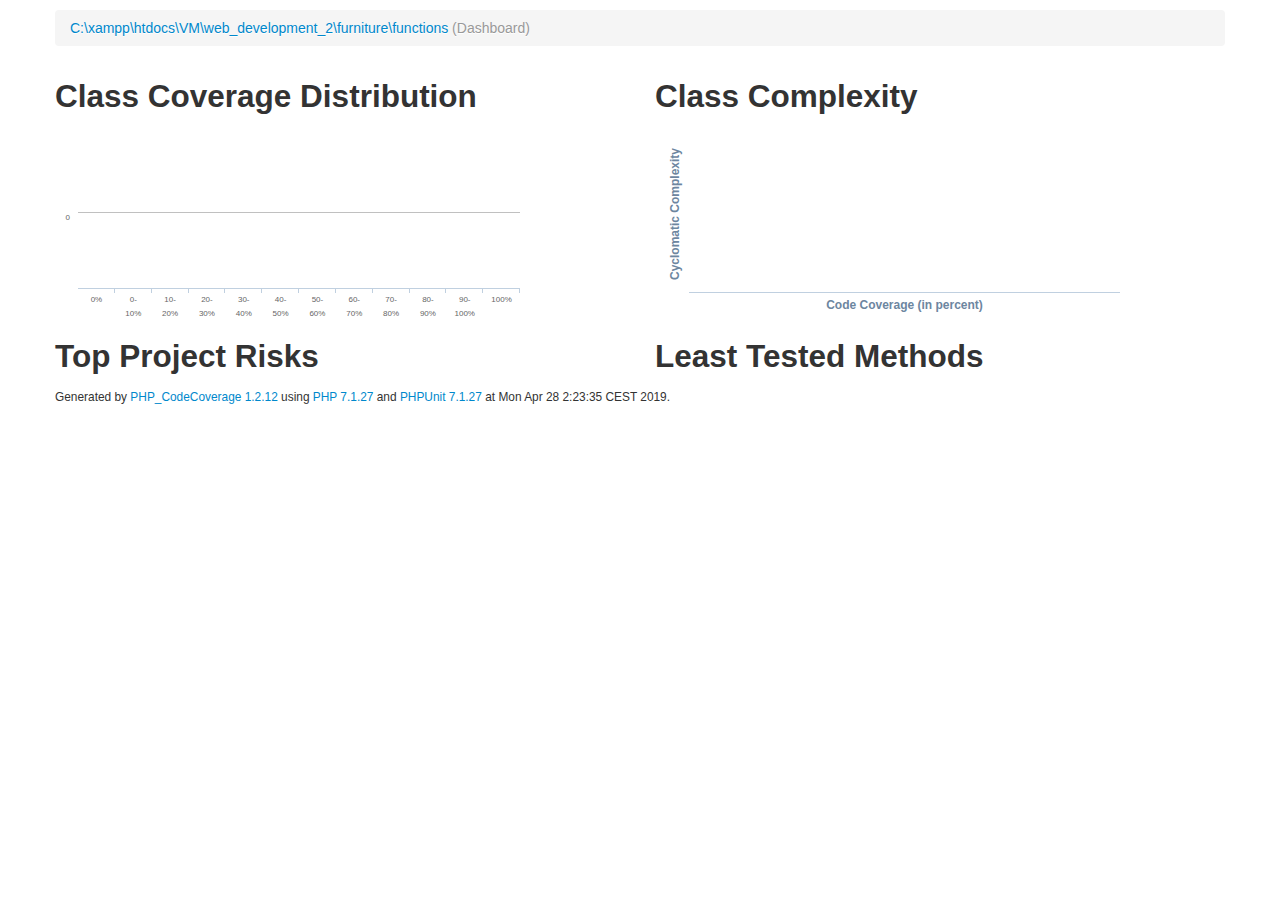
<file: report/index.dashboard.html>
<!DOCTYPE html>
<html lang="en">
 <head>
  <meta charset="UTF-8">
  <title>Dashboard for C:\xampp\htdocs\VM\web_development_2\furniture\functions</title>
  <meta name="viewport" content="width=device-width, initial-scale=1.0">
  <link href="css/bootstrap.min.css" rel="stylesheet">
  <link href="css/bootstrap-responsive.min.css" rel="stylesheet">
  <link href="css/style.css" rel="stylesheet">
  <!--[if lt IE 9]>
  <script src="js/html5shiv.js"></script>
  <![endif]-->
 </head>
 <body>
  <header>
   <div class="container">
    <div class="row">
     <div class="span12">
      <ul class="breadcrumb">
        <li><a href="index.html">C:\xampp\htdocs\VM\web_development_2\furniture\functions</a></li>
        <li class="active">(Dashboard)</li>

      </ul>
     </div>
    </div>
   </div>
  </header>
  <div class="container">
   <div class="row">
    <div class="span6">
     <h2>Class Coverage Distribution</h2>
     <div id="classCoverageDistribution"></div>
    </div>
    <div class="span6">
     <h2>Class Complexity</h2>
     <div id="classComplexity"></div>
    </div>
   </div>
   <div class="row">
    <div class="span6">
     <h2>Top Project Risks</h2>
     <ul>

     </ul>
    </div>
    <div class="span6">
     <h2>Least Tested Methods</h2>
     <ul>

     </ul>
    </div>
   </div>
   <footer>
    <p>
     <small>Generated by <a href="http://github.com/sebastianbergmann/php-code-coverage" target="_top">PHP_CodeCoverage 1.2.12</a> using <a href="http://www.php.net/" target="_top">PHP 7.1.27</a> and <a href="http://phpunit.de/">PHPUnit 7.1.27</a> at Mon Apr 28 2:23:35 CEST 2019.</small>
    </p>
   </footer>
  </div>
  <script src="js/bootstrap.min.js" type="text/javascript"></script>
  <script src="js/jquery.min.js" type="text/javascript"></script>
  <script src="js/highcharts.js" type="text/javascript"></script>
  <script type="text/javascript">
$(document).ready(function() {
 var classCoverageDistribution = new Highcharts.Chart({
  chart: {
   renderTo: 'classCoverageDistribution',
   type: 'column'
  },
  title: {text: ''},
  legend: {enabled: false},
  credits: {enabled: false},
  tooltip: {enabled: false},
  xAxis: {
   labels: {style: {fontSize: '8px'}},
   categories: [
    '0%','0-10%','10-20%','20-30%','30-40%','40-50%','50-60%','60-70%','70-80%','80-90%','90-100%','100%'
   ]
  },
  yAxis: {
   title: '',
   labels: {style: {fontSize: '8px'}},
  },
  series: [{
   data: [0,0,0,0,0,0,0,0,0,0,0,0]
  }],
 });

 var classComplexity = new Highcharts.Chart({
  chart: {
   renderTo: 'classComplexity',
   type: 'scatter'
  },
  title: {text: ''},
  legend: {enabled: false},
  credits: {enabled: false},
  xAxis: {
   title: {text: 'Code Coverage (in percent)'},
   labels: {enabled: true},
  },
  yAxis: {
   title: {text: 'Cyclomatic Complexity'},
   labels: {enabled: true},
  },
  tooltip: {
   formatter: function() {
    return this.point.config[2];
   }
  },
  series: [{
   data: [],
   marker: {
    symbol: 'diamond'
   }
  }],
 });
});
  </script>
 </body>
</html>
</file>
<file: report/css/style.css>
body {
 padding-top: 10px;
}

.popover {
 width: 600px;
}

.table td {
 padding-top: 3px;
 padding-bottom: 3px;
}

.table-condensed td {
 padding-top: 0;
 padding-bottom: 0;
}

.table .progress {
 margin-bottom: inherit;
}

.table-borderless th, .table-borderless td {
 border: 0 !important;
}

.table tbody td.success, li.success, span.success {
 background-color: #dff0d8;
}

.table tbody tr.danger, .table tbody td.danger, li.danger, span.danger {
 background-color: #f2dede;
}

.table tbody td.warning, li.warning, span.warning {
 background-color: #fcf8e3;
}

.table tbody td.info {
 background-color: #d9edf7;
}

td.big {
 width: 100px;
}

td.small {
}

td.codeLine {
 font-family: monospace;
 white-space: pre;
}

td span.comment {
 color: #888a85;
}

td span.default {
 color: #2e3436;
}

td span.html {
 color: #888a85;
}

td span.keyword {
 color: #2e3436;
 font-weight: bold;
}

pre span.string {
 color: #2e3436;
}

span.success, span.warning, span.danger {
 margin-right: 2px;
 padding-left: 10px;
 padding-right: 10px;
 text-align: center;
}

#classCoverageDistribution, #classComplexity {
 height: 200px;
 width: 475px;
}
</file>
